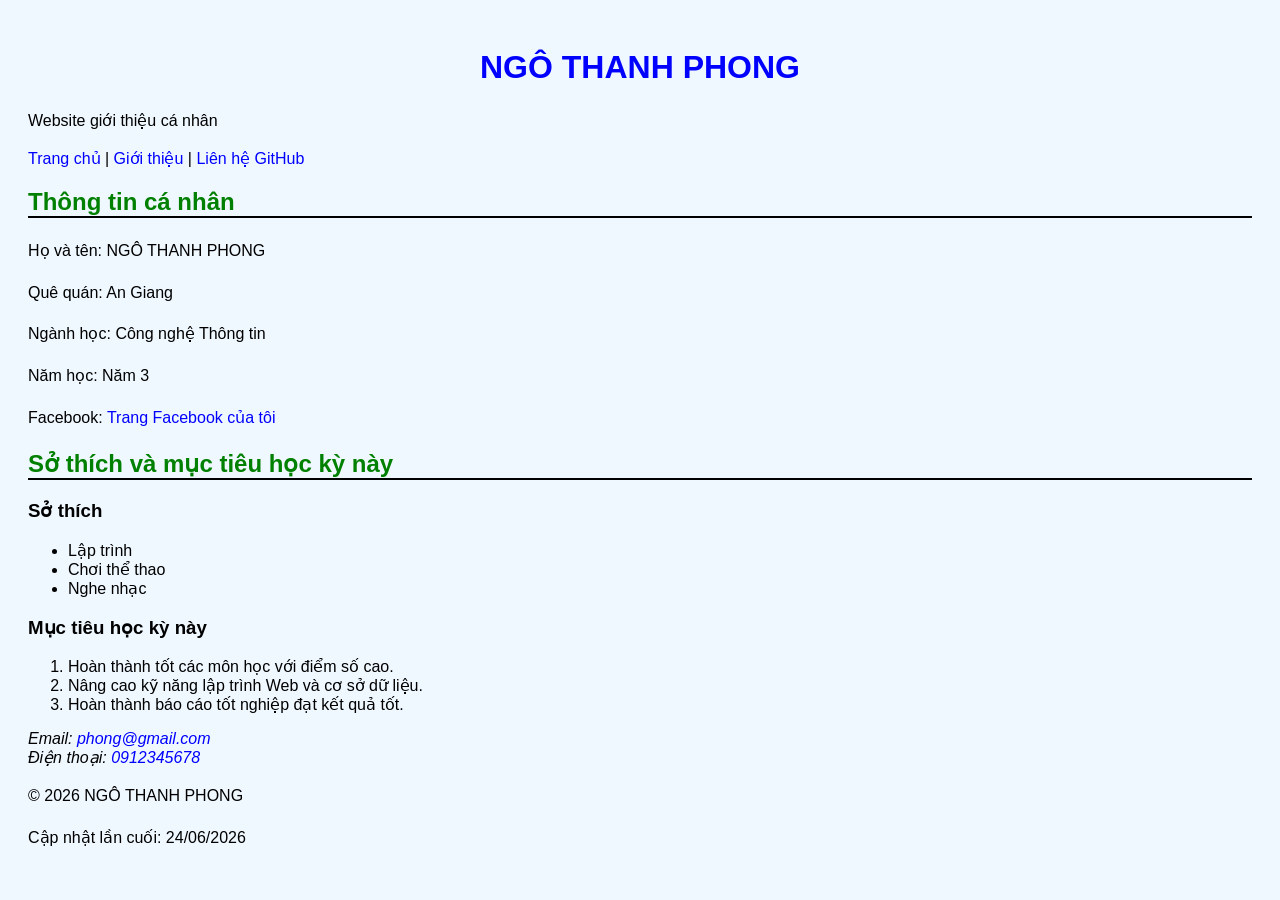
<file: index.html>
<!DOCTYPE html>
<html lang="vi">

<head>
    <meta charset="UTF-8">
    <meta name="viewport" content="width=device-width, initial-scale=1.0">
    <title>Ngô Thanh Phong - Trang Chủ Cá Nhân Và Thông Tin Sinh Viên</title>
    <meta name="description" content="Giới thiệu trang cá nhân của Ngô Thanh Phong, sinh viên Công nghệ Thông tin với thông tin học tập, sở thích, mục tiêu và định hướng phát triển nghề nghiệp.">
    <link rel="stylesheet" href="css/style.css">
</head>

<body>

    <header>
        <h1>NGÔ THANH PHONG</h1>
        <p>Website giới thiệu cá nhân</p>
    </header>

    <nav>
        <a href="index.html">Trang chủ</a> |
        <a href="about.html">Giới thiệu</a> |
        <a href="contact.html">Liên hệ</a>
        <a href="https://github.com/thanh-phong12345"
       target="_blank"
       rel="noopener">
       GitHub
        </a>
    </nav>

    <main>

        <section>
            <h2>Thông tin cá nhân</h2>

            <p>Họ và tên: NGÔ THANH PHONG</p>
            <p>Quê quán: An Giang</p>
            <p>Ngành học: Công nghệ Thông tin</p>
            <p>Năm học: Năm 3</p>

            <p>
                Facebook:
                <a href="https://facebook.com" target="_blank">
                    Trang Facebook của tôi
                </a>
            </p>
        </section>

        <section>
            <h2>Sở thích và mục tiêu học kỳ này</h2>

            <h3>Sở thích</h3>
            <ul>
                <li>Lập trình</li>
                <li>Chơi thể thao</li>
                <li>Nghe nhạc</li>
            </ul>

            <h3>Mục tiêu học kỳ này</h3>
            <ol>
                <li>Hoàn thành tốt các môn học với điểm số cao.</li>
                <li>Nâng cao kỹ năng lập trình Web và cơ sở dữ liệu.</li>
                <li>Hoàn thành báo cáo tốt nghiệp đạt kết quả tốt.</li>
            </ol>
        </section>

    </main>

    <footer>
        <address>
    Email:
    <a href="mailto:phong@gmail.com">phong@gmail.com</a>
    <br>

    Điện thoại:
    <a href="tel:0912345678">0912345678</a>
        </address>

        <p>&copy; 2026 NGÔ THANH PHONG</p>
        <p>
    Cập nhật lần cuối:
    <time datetime="2026-06-24">24/06/2026</time>
        </p>
    </footer>

</body>

</html>
</file>
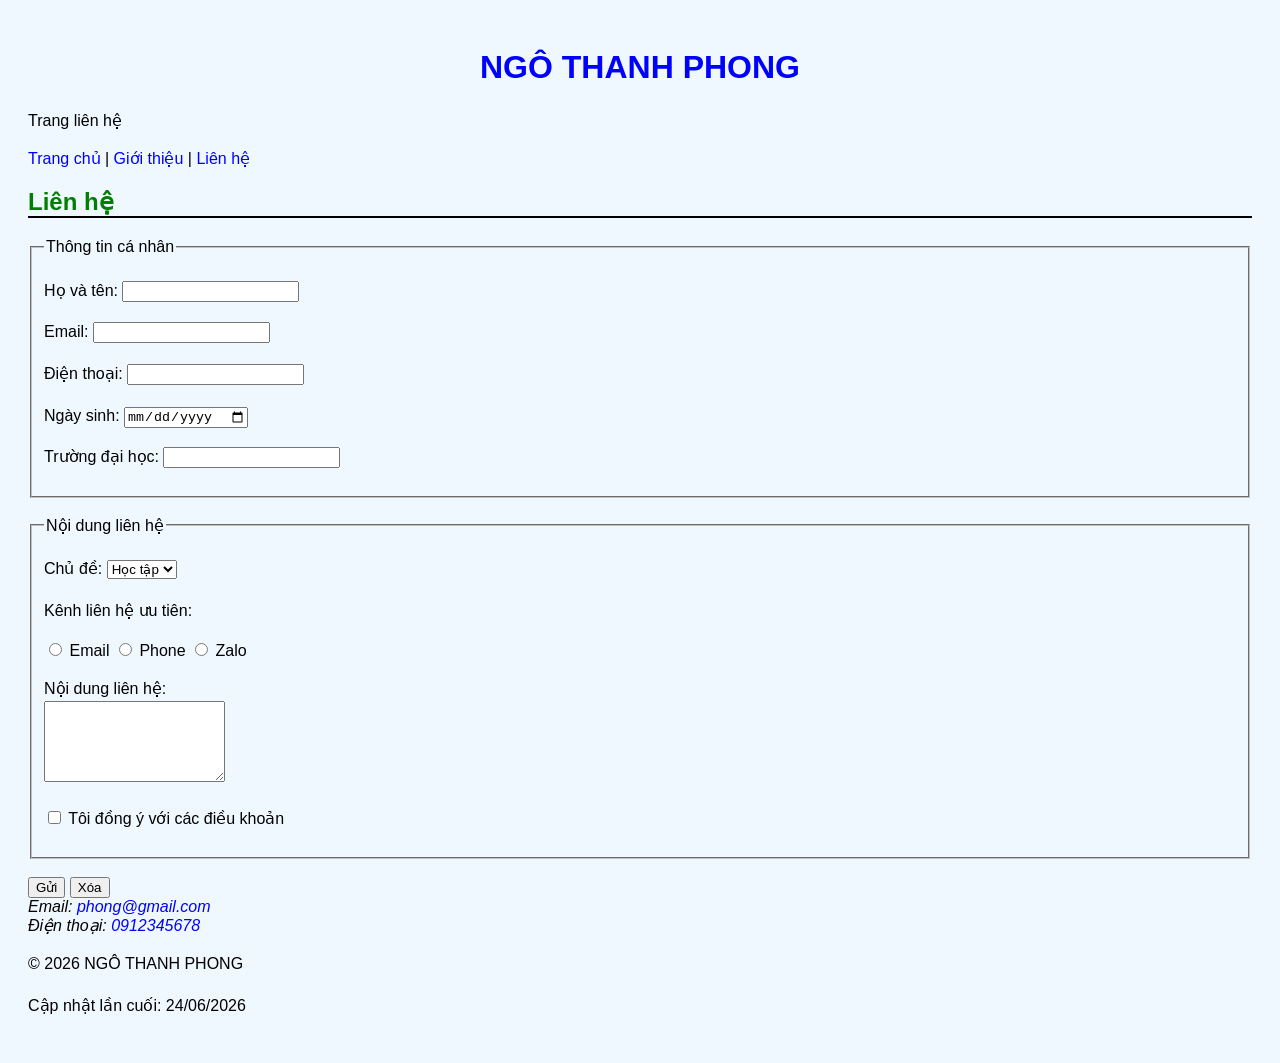
<file: contact.html>
<!DOCTYPE html>
<html lang="vi">

<head>
    <meta charset="UTF-8">
    <meta name="viewport" content="width=device-width, initial-scale=1.0">
    <title>Ngô Thanh Phong - Liên Hệ Và Gửi Thông Tin Phản Hồi</title>
    <meta name="description" content="Liên hệ với Ngô Thanh Phong thông qua biểu mẫu trực tuyến để gửi thông tin, góp ý, phản hồi hoặc trao đổi các nội dung học tập và công nghệ.">
    <link rel="stylesheet" href="css/style.css">
</head>

<body>

    <header>
        <h1>NGÔ THANH PHONG</h1>
        <p>Trang liên hệ</p>
    </header>

    <nav>
        <a href="index.html">Trang chủ</a> |
        <a href="about.html">Giới thiệu</a> |
        <a href="contact.html">Liên hệ</a>
    </nav>

    <main>

        <section>
            <h2>Liên hệ</h2>

            <form>

                <fieldset>
                    <legend>Thông tin cá nhân</legend>

                    <p>
                        <label for="hoten">Họ và tên:</label>
                        <input type="text"
                               id="hoten"
                               name="hoten"
                               required
                               minlength="2">
                    </p>

                    <p>
                        <label for="email">Email:</label>
                        <input type="email"
                               id="email"
                               name="email"
                               required>
                    </p>

                    <p>
                        <label for="sdt">Điện thoại:</label>
                        <input type="tel"
                               id="sdt"
                               name="sdt"
                               pattern="[0-9]{10,11}">
                    </p>
                    <p>
                        <label for="ngaysinh">Ngày sinh:</label>
                        <input type="date" id="ngaysinh" name="ngaysinh">
                    </p>
                    <p>
                        <label for="truong">Trường đại học:</label>
                        <input type="text"
                                id="truong"
                                name="truong"
                                list="dsTruong">
                    </p>
                    <datalist id="dsTruong">
                        <option value="Đại học An Giang">
                        <option value="Đại học Cần Thơ">
                        <option value="Đại học Bách Khoa TP.HCM">
                        <option value="Đại học Công nghệ Thông tin TP.HCM">
                    </datalist>

                </fieldset>

                <br>
                    <fieldset>
    <legend>Nội dung liên hệ</legend>

    <p>
        <label for="chude">Chủ đề:</label>
        <select id="chude" name="chude">
            <option>Học tập</option>
            <option>Tư vấn</option>
            <option>Khác</option>
        </select>
    </p>

    <p>Kênh liên hệ ưu tiên:</p>

    <input type="radio" id="email_radio" name="kenh" value="Email">
    <label for="email_radio">Email</label>

    <input type="radio" id="phone_radio" name="kenh" value="Phone">
    <label for="phone_radio">Phone</label>

    <input type="radio" id="zalo_radio" name="kenh" value="Zalo">
    <label for="zalo_radio">Zalo</label>

    <p>
        <label for="noidung">Nội dung liên hệ:</label><br>

        <textarea id="noidung"
                  name="noidung"
                  rows="5"
                  required
                  minlength="10"></textarea>
    </p>

    <p>
        <input type="checkbox"
               id="dongy"
               name="dongy"
               required>

        <label for="dongy">
            Tôi đồng ý với các điều khoản
        </label>
    </p>

</fieldset>

                </fieldset>

                <br>

                <button type="submit">Gửi</button>
                <button type="reset">Xóa</button>

            </form>

        </section>

    </main>

    <footer>

        <address>
            Email:
            <a href="mailto:phong@gmail.com">phong@gmail.com</a>
            <br>

            Điện thoại:
            <a href="tel:0912345678">0912345678</a>
        </address>

        <p>&copy; 2026 NGÔ THANH PHONG</p>

        <p>
            Cập nhật lần cuối:
            <time datetime="2026-06-24">24/06/2026</time>
        </p>

    </footer>

</body>

</html>
</file>
<file: css/style.css>
body {
    font-family: Arial, sans-serif;
    background-color: #f0f8ff;
    padding: 20px;
}
h1 {
    color: blue;
    text-align: center;
}
h2 {
    color: green;
    border-bottom: 2px solid black;
}
p {
    line-height: 1.6;
    max-width: 700px;
}
a {
    color: blue;
    text-decoration: none;
}

a:hover {
    color: red;
}
</file>
